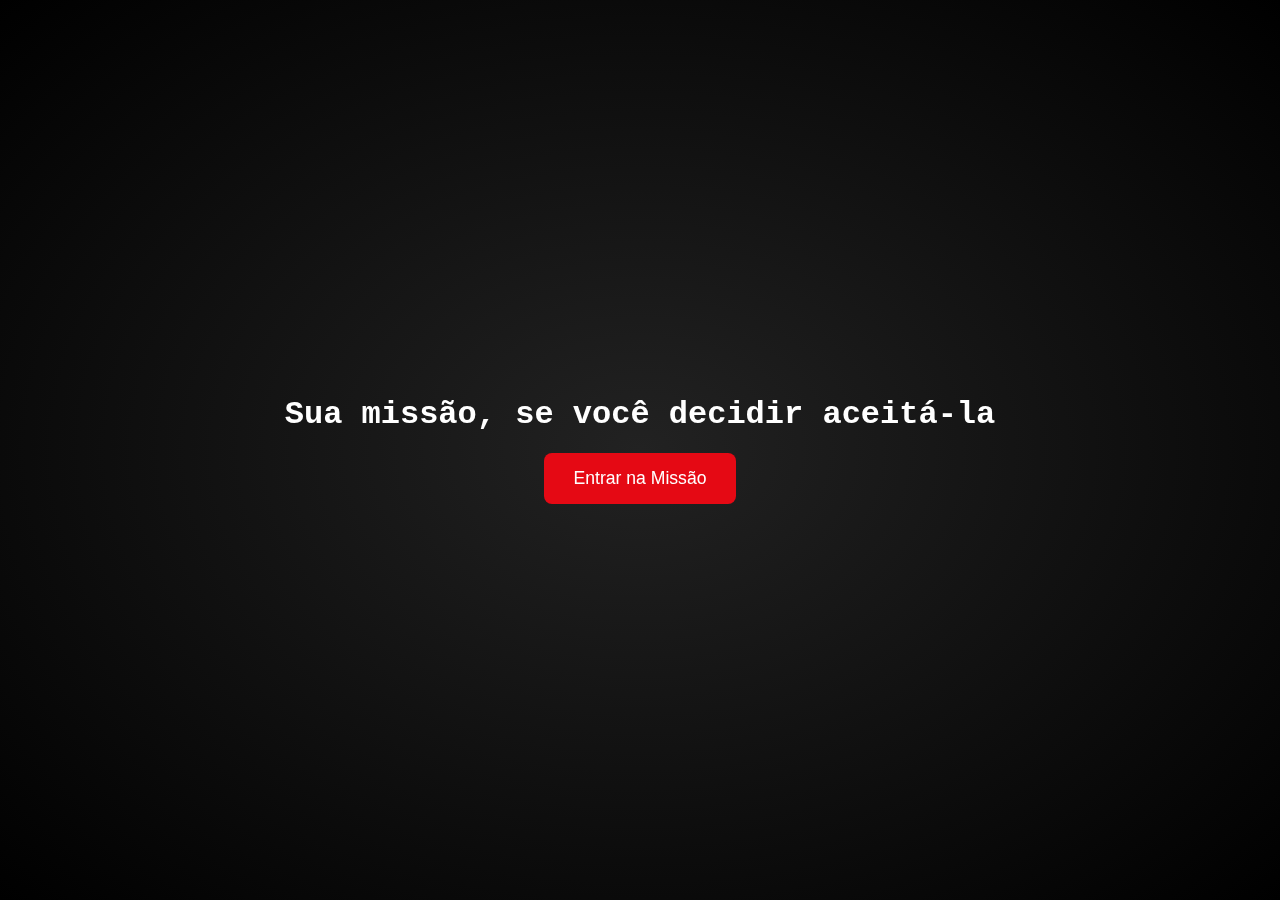
<file: index.html>
<!DOCTYPE html>
<html lang="pt-br">
<head>
    <meta charset="UTF-8">
    <meta name="viewport" content="width=device-width, initial-scale=1.0">
    <title>Analisador de Frequência de Áudio</title>
    <link rel="stylesheet" href="CSS/estilogeral.css">
    <link rel="stylesheet" href="CSS/estilohome.css"/>
</head>
<body>

  <div class="intro-home">
    <h2>Sua missão, se você decidir aceitá-la</h2>
   <button id="start-audio" class="botao-iniciar">Entrar na Missão</button>
  </div>

  <header style="display: none;">

    <div class="gif-grid">
        <img src="Assets/analisadordefrequencia.gif" alt="Analisador de Frequência"/>
        <img src="Assets/analisadordefrequencia.gif" alt="Analisador de Frequência"/>
        <img src="Assets/analisadordefrequencia.gif" alt="Analisador de Frequência"/>
    </div>
    
    <div class="titulo-central">
        <h1>Analisador de Frequência de Áudio</h1>         
        <nav class="menu">
      <ul>
        <li><a href="index.html">A Missão</a></li>
        <li><a href="QBranch.html">Q Branch</a></li>
        <li><a href="TheMatrix.html">The Matrix</a></li>
        <li><a href="Viucomosefaz.html">Viu, como se faz</a></li>
        <li><a href="Aestradaateaqui.html">A estrada até aqui</a></li>
        <li><a href="ATrupe.html">A Trupe</a></li>
      </ul>
    </nav>
    </div>

    <div class="controle-audio">
      <button id="pause-audio" class="botao-pausar">PAUSAR MÚSICA</button>
    </div>
    
  </header>

  <audio id="bg-music" loop>
    <source src="Assets/audio_tema_missao_impossivel.mp3" type="audio/mpeg" />
    Seu navegador não suporta áudio embutido.
  </audio>

  <main id="conteudo" style="display: none;">

    <section class="descricao">
      <h2><b>Descrição do Projeto</b></h2>
      <img src="Assets/modelo conceitual.png" alt="Modelo conceitual do Analisador de Frequência de Áudio" class="imagem-home">
      <p>Este projeto foi desenvolvido como parte das atividades práticas da disciplina de Sistemas Digitais, no curso de Análise e Desenvolvimento de Sistemas. A proposta da disciplina é proporcionar aos estudantes uma vivência concreta com o uso do Arduino, promovendo a integração entre teoria e prática por meio da criação de artefatos eletrônicos funcionais.</p>
      <p>A motivação para a escolha do nosso projeto surgiu do interesse pessoal de um dos integrantes do grupo por música e instrumentos musicais. A partir disso, decidimos explorar a interseção entre áudio e tecnologia, criando um analisador de frequência de áudio que captasse sons do ambiente, interpretasse suas frequências e as exibisse de forma visual. Essa proposta nos pareceu não só tecnicamente desafiadora, mas também criativa e alinhada com o espírito experimental da disciplina.</p>
      <p>O objetivo do projeto é construir um sistema funcional que, por meio do Arduino, consiga captar sinais sonoros, processar suas frequências e exibir os dados de maneira clara e interativa através de uma tela de LEDs. Com isso, buscamos compreender melhor conceitos como sinais analógicos e digitais, leitura de sensores, programação embarcada e aplicação de transformadas de frequência.</p>
      <p>O projeto se insere na área da computação física e tem aplicação potencial em áreas como educação, música, acessibilidade e engenharia. No âmbito acadêmico, este trabalho nos permite aplicar conhecimentos de eletrônica digital, lógica e programação em um produto real, além de fomentar o trabalho em equipe, a criatividade e a resolução de problemas práticos.</p>
    </section>

    <section class="palavras-chave">
      <h3>Palavras-chave</h3>
      <p>Arduino | Analisador | Frequência | Áudio | Projeto Universitário</p>
        
      </ul>
    </section>

    <section class="download">
      <a href="Assets/Projeto_Arduinio_ino.zip" download class="botao-download">
        <img src="Assets/iconedownload.webp" alt="Ícone de download" class="icone-download">
        <span>Download do Projeto</span>
      </a>
    </section>

  </main>

  <footer class="rodape" style="display: none;">
    <p>Equipe 11 | Arduino ino | Analisador de Frequência de Áudio | SD-ADS Reglar | Cesar School | 2025</p>
  </footer>

  <script>

    document.getElementById("start-audio").addEventListener("click", () => {
      const audio = document.getElementById("bg-music");
      
      audio.play()
        .then(() => {
      document.querySelector(".intro-home").style.display = "none";
      document.querySelector("header").style.display = "block";
      document.getElementById("conteudo").style.display = "block";
      document.querySelector("footer.rodape").style.display = "block";
      })
       .catch((error) => {
          console.log("Erro ao iniciar o áudio:", error);
          alert("Clique para permitir o som!");
      });
    });

  document.getElementById("pause-audio").addEventListener("click", () => {
  const audio = document.getElementById("bg-music");
  const botao = document.getElementById("pause-audio");

  if (audio.paused) {
    audio.play();
    botao.textContent = "PAUSAR MÚSICA";
  } else {
    audio.pause();
    botao.textContent = "RETOMAR MÚSICA";
  }
});

  </script>
</body>
</html>
</file>
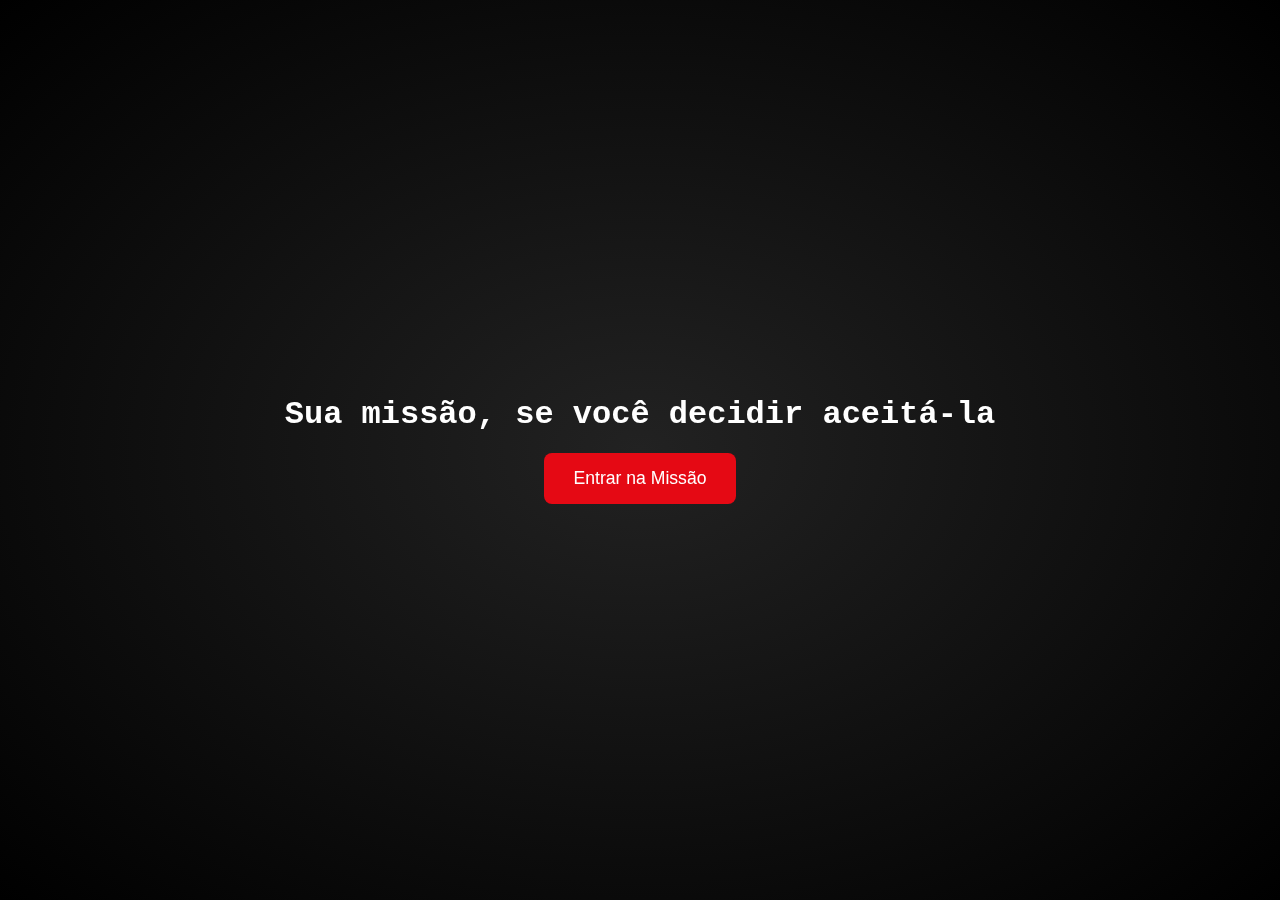
<file: index..html>
<!DOCTYPE html>
<html lang="pt-br">
<head>
    <meta charset="UTF-8">
    <meta name="viewport" content="width=device-width, initial-scale=1.0">
    <title>Analisador de Frequência de Áudio</title>
    <link rel="stylesheet" href="CSS/estilogeral.css">
    <link rel="stylesheet" href="CSS/estilohome.css"/>
</head>
<body>

  <div class="intro-home">
    <h2>Sua missão, se você decidir aceitá-la</h2>
   <button id="start-audio" class="botao-iniciar">Entrar na Missão</button>
  </div>

  <header style="display: none;">

    <div class="gif-grid">
        <img src="Assets/analisadordefrequencia.gif" alt="Analisador de Frequência"/>
        <img src="Assets/analisadordefrequencia.gif" alt="Analisador de Frequência"/>
        <img src="Assets/analisadordefrequencia.gif" alt="Analisador de Frequência"/>
    </div>
    
    <div class="titulo-central">
        <h1>Analisador de Frequência de Áudio</h1>         
        <nav class="menu">
      <ul>
        <li><a href="Analisador.html">A Missão</a></li>
        <li><a href="QBranch.html">Q Branch</a></li>
        <li><a href="TheMatrix.html">The Matrix</a></li>
        <li><a href="Viucomosefaz.html">Viu, como se faz</a></li>
        <li><a href="Aestradaateaqui.html">A estrada até aqui</a></li>
        <li><a href="ATrupe.html">A Trupe</a></li>
      </ul>
    </nav>
    </div>

    <div class="controle-audio">
      <button id="pause-audio" class="botao-pausar">PAUSAR MÚSICA</button>
    </div>
    
  </header>

  <audio id="bg-music" loop>
    <source src="Assets/audio_tema_missao_impossivel.mp3" type="audio/mpeg" />
    Seu navegador não suporta áudio embutido.
  </audio>

  <main id="conteudo" style="display: none;">

    <section class="descricao">
      <h2><b>Descrição do Projeto</b></h2>
      <img src="Assets/modelo conceitual.png" alt="Modelo conceitual do Analisador de Frequência de Áudio" class="imagem-home">
      <p>Este projeto foi desenvolvido como parte das atividades práticas da disciplina de Sistemas Digitais, no curso de Análise e Desenvolvimento de Sistemas. A proposta da disciplina é proporcionar aos estudantes uma vivência concreta com o uso do Arduino, promovendo a integração entre teoria e prática por meio da criação de artefatos eletrônicos funcionais.</p>
      <p>A motivação para a escolha do nosso projeto surgiu do interesse pessoal de um dos integrantes do grupo por música e instrumentos musicais. A partir disso, decidimos explorar a interseção entre áudio e tecnologia, criando um analisador de frequência de áudio que captasse sons do ambiente, interpretasse suas frequências e as exibisse de forma visual. Essa proposta nos pareceu não só tecnicamente desafiadora, mas também criativa e alinhada com o espírito experimental da disciplina.</p>
      <p>O objetivo do projeto é construir um sistema funcional que, por meio do Arduino, consiga captar sinais sonoros, processar suas frequências e exibir os dados de maneira clara e interativa através de uma tela de LEDs. Com isso, buscamos compreender melhor conceitos como sinais analógicos e digitais, leitura de sensores, programação embarcada e aplicação de transformadas de frequência.</p>
      <p>O projeto se insere na área da computação física e tem aplicação potencial em áreas como educação, música, acessibilidade e engenharia. No âmbito acadêmico, este trabalho nos permite aplicar conhecimentos de eletrônica digital, lógica e programação em um produto real, além de fomentar o trabalho em equipe, a criatividade e a resolução de problemas práticos.</p>
    </section>

    <section class="palavras-chave">
      <h3>Palavras-chave</h3>
      <p>Arduino | Analisador | Frequência | Áudio | Projeto Universitário</p>
        
      </ul>
    </section>

    <section class="download">
      <a href="Assets/Projeto_Arduinio_ino.zip" download class="botao-download">
        <img src="Assets/iconedownload.webp" alt="Ícone de download" class="icone-download">
        <span>Download do Projeto</span>
      </a>
    </section>

  </main>

  <footer class="rodape" style="display: none;">
    <p>Equipe 11 | Arduino ino | Analisador de Frequência de Áudio | SD-ADS Reglar | Cesar School | 2025</p>
  </footer>

  <script>

    document.getElementById("start-audio").addEventListener("click", () => {
      const audio = document.getElementById("bg-music");
      
      audio.play()
        .then(() => {
      document.querySelector(".intro-home").style.display = "none";
      document.querySelector("header").style.display = "block";
      document.getElementById("conteudo").style.display = "block";
      document.querySelector("footer.rodape").style.display = "block";
      })
       .catch((error) => {
          console.log("Erro ao iniciar o áudio:", error);
          alert("Clique para permitir o som!");
      });
    });

  document.getElementById("pause-audio").addEventListener("click", () => {
  const audio = document.getElementById("bg-music");
  const botao = document.getElementById("pause-audio");

  if (audio.paused) {
    audio.play();
    botao.textContent = "PAUSAR MÚSICA";
  } else {
    audio.pause();
    botao.textContent = "RETOMAR MÚSICA";
  }
});

  </script>
</body>
</html>
</file>
<file: CSS/estilohome.css>
body {
  font-family: 'Courier New', Courier, monospace;
  color: #000;
}

body::before {
  content: "";
  position: fixed;
  top: 0;
  left: 0;
  width: 100vw;
  height: 100vh;
  z-index: 9999;
  padding: 0;
  margin: 0;
  background: url('../Assets/backgroundhome.webp') center center / cover no-repeat;
  opacity: 0.3; 
  z-index: -1; 
  pointer-events: none;
}

#conteudo {
  padding-top: 30px;
}

/* Introdução da Home */
.intro-home {
  height: 100vh;
  background: radial-gradient(#222, #000);
  color: white;
  display: flex;
  flex-direction: column;
  justify-content: center;
  align-items: center;
  text-align: center;
  transition: opacity 1s ease-in-out;
}

.intro-home h2 {
  font-size: 2rem;
  margin-bottom: 20px;
}

.botao-iniciar {
  padding: 15px 30px;
  font-size: 1.1rem;
  border: none;
  border-radius: 8px;
  background-color: #e50914;
  color: white;
  cursor: pointer;
  animation: pulse 2s infinite;
  transition: background-color 0.3s ease;
}

.botao-iniciar:hover {
  background-color: #b00710;
}

/* Conteúdo da Main */
#conteudo {
  padding: 10px 20px;
}

.descricao h2 {
  font-size: 2rem;
  text-align: center;
  margin-bottom: 20px;
}

.descricao {
background-color: rgba(255, 255, 255, 0.7);
border-radius: 10px;
color: rgb(0, 0, 0);
}

.descricao p {
  font-size: 1.2rem;
  text-align: justify;
  max-width: 1300px;
  margin: auto;
  padding: 30px;
  line-height: 1.6;
}

.palavras-chave {
background-color: rgba(255, 255, 255, 0.7);
border-radius: 10px;
color: rgb(0, 0, 0);
margin-top: 20px; 
padding: 30px;
}

.imagem-home {
  display: block;
  margin: 20px auto;
  max-width: 90%;
  width: 500px;
  height: auto;
  border-radius: 10px;
  box-shadow: 0 4px 8px rgba(0, 0, 0, 0.3);
}

/* Botão de Download */
.download {
  position: relative;
  min-height: 100px;
  display: flex; 
  justify-content: center; 
  align-items: center;
  padding: 20px 0; 
}

.botao-download {
  position: absolute;
  bottom: 0;
  right: 0;
  display: inline-flex;
  align-items: center;
  justify-content: center;
  background-color: #e50914;
  color: white;
  text-decoration: none;
  font-size: 1rem;
  padding: 12px 20px;
  border-radius: 8px;
  margin: 0px auto;
  transition: background-color 0.3s;
  animation: pulse 2s infinite;
  gap: 10px;
}

.botao-download:hover {
  background-color: #b00710;
}

.icone-download {
  width: 24px;
  height: 24px;
}

/* Responsividade */
@media (max-width: 768px) {
  .intro-home {
    padding: 20px;
      
  }

  #conteudo {
    padding-top: 30px;
  }

  .intro-home h2 {
    font-size: 1.6rem;
    margin-bottom: 16px;
  }

  .botao-iniciar {
    padding: 12px 24px;
    font-size: 1rem;
  }

  .descricao h2 {
    font-size: 1.6rem;
  }

  .descricao p {
    font-size: 1rem;
    padding: 20px;
  }

  .imagem-home {
    width: 90%;
  }

  .botao-download {
    position: static;
    margin: 20px auto;
    display: flex;
    font-size: 0.95rem;
    padding: 10px 18px;
  }
}

@media (max-width: 480px) {
  .intro-home h2 {
    font-size: 1.4rem;
  }

  .botao-iniciar {
    padding: 10px 20px;
    font-size: 0.95rem;
  }

  .descricao h2 {
    font-size: 1.4rem;
  }

  .descricao p {
    font-size: 0.95rem;
    padding: 15px;
  }

  .imagem-home {
    width: 95%;
  }

  .botao-download {
    font-size: 0.9rem;
    padding: 10px 16px;
  }

  .icone-download {
    width: 20px;
    height: 20px;
  }
}
</file>
<file: CSS/estilogeral.css>
/* Reset de estilos e utilidades */
* {
  margin: 0;
  padding: 0;
  box-sizing: border-box;
}

/* Animações */
@keyframes pulse {
  0% { transform: scale(1); box-shadow: 0 0 0 0 rgba(229, 9, 20, 0.7); }
  70% { transform: scale(1.05); box-shadow: 0 0 0 10px rgba(229, 9, 20, 0); }
  100% { transform: scale(1); box-shadow: 0 0 0 0 rgba(229, 9, 20, 0); }
}

/* Header e navegação */
header {
  background-color: black;
  color: white;
  padding-bottom: 0;
  position: relative;
}

.gif-grid {
  display: flex;
  flex-wrap: nowrap;
  justify-content: center;
  background-color: black;
  overflow: hidden;
  height: 150px;
}

.gif-grid img {
  width: 60%;
  height: auto;
  flex-shrink: 0;
}

.titulo-central {
  text-align: center;
  padding: 0;
}

.titulo-central h1 {
  font-size: 2.5rem;
  margin-bottom: 30px;
}

.menu ul {
  list-style: none;
  display: flex;
  justify-content: center;
  gap: 15px;
  padding: 0;
}

.menu ul li a {
  text-decoration: none;
  color: white;
  font-size: 1.1rem;
  padding: 5px 10px;
  border-radius: 5px;
  transition: background-color 0.3s;
}

.menu ul li a:hover {
  background-color: #252525;
}

/* Controle de áudio */
.controle-audio {
  display: flex;
  justify-content: flex-end;
  padding: 10px 20px;
}

.botao-pausar {
  position: absolute;
  top: 10px;
  right: 20px;
  background-color: #000000;
  color: white;
  border: none;
  padding: 8px 14px;
  border-radius: 8px;
  font-size: 12px;
  cursor: pointer;
  animation: pulse 2s infinite;
  transition: background-color 0.3s;
  z-index: 10;
}

.botao-pausar:hover {
  background-color: #202020;
}

/* Rodapé */
footer.rodape {
  text-align: center;
  background-color: black;
  color: white;
  padding: 15px 10px;
  font-size: 0.9rem;
}

/* Responsividade */
@media (max-width: 768px) {
  .gif-grid {
    height: 100px;
  }

  .gif-grid img {
    width: 100%;
  }

  .titulo-central h1 {
    font-size: 1.8rem;
    margin-bottom: 20px;
  }

  .menu ul {
    flex-direction: column;
    align-items: center;
    gap: 8px;
    padding-bottom: 10px;
  }

  .menu ul li a {
    font-size: 1rem;
    padding: 8px 15px;
    width: 100%;
  }

  .controle-audio {
    justify-content: center;
    padding: 10px;
  }

  .botao-pausar {
    top: 15px; 
    right: 15px; 
    font-size: 0.8em; 
    padding: 5px 8px; 
    min-width: 80px; 
    text-align: center;
  }
}

@media (max-width: 480px) {
  .gif-grid {
    height: 80px;
  }

  .titulo-central h1 {
    font-size: 1.3rem;
    margin-bottom: 15px;
  }

  .botao-pausar {
     top: 10px;
     right: 10px;
     font-size: 0.7em;
     padding: 4px 6px;
  }

  .menu ul li a {
        font-size: 0.9rem;
        padding: 6px 10px;
    }
}
</file>
